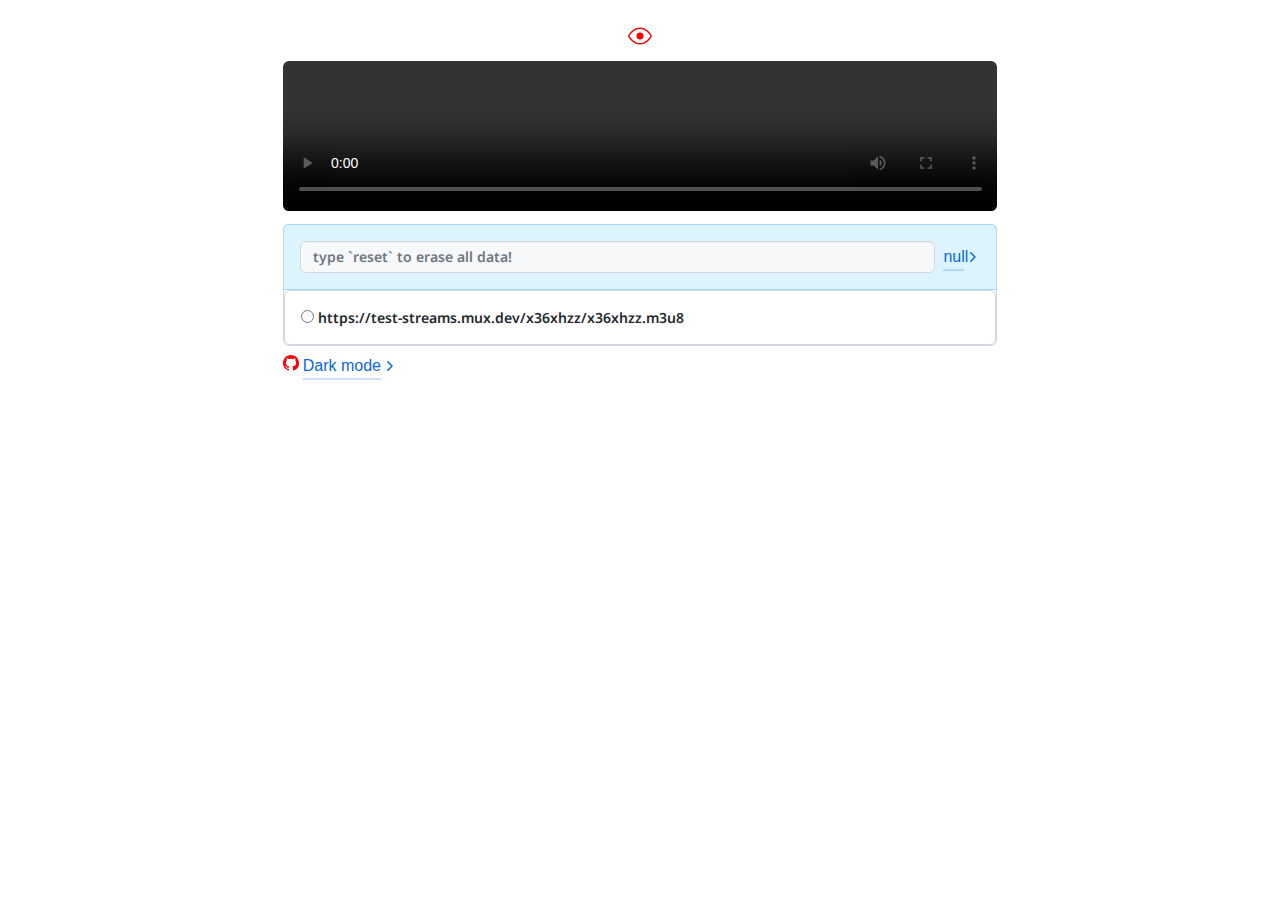
<file: index.html>
<!DOCTYPE html>
<html lang="en">
  <head>
    <meta charset="UTF-8" />
    <meta http-equiv="X-UA-Compatible" content="IE=edge" />
    <meta name="viewport" content="width=device-width, initial-scale=1.0" />
    <link href="css/primer.css?v=20.2.4" rel="stylesheet" />
    <title>HLS Streaming Player v2.0</title>
    <meta name="description" content="hls live streaming player on web" />
  </head>
  <body>
    <div class="col-md-7 mt-1 p-3 mx-auto">
      <div class="blankslate pb-1 pt-1">
        <!-- <%= octicon "octoface", :height = 24, :class => "blankslate-icon" %> -->
        <svg
          class="octicon octicon-octoface blankslate-icon"
          aria-hidden="true"
          xmlns="http://www.w3.org/2000/svg"
          viewBox="0 0 24 24"
          width="24"
          height="24"
        >
          <path d="M15.5 12a3.5 3.5 0 11-7 0 3.5 3.5 0 017 0z"></path>
          <path
            fill-rule="evenodd"
            d="M12 3.5c-3.432 0-6.125 1.534-8.054 3.24C2.02 8.445.814 10.352.33 11.202a1.6 1.6 0 000 1.598c.484.85 1.69 2.758 3.616 4.46C5.876 18.966 8.568 20.5 12 20.5c3.432 0 6.125-1.534 8.054-3.24 1.926-1.704 3.132-3.611 3.616-4.461a1.6 1.6 0 000-1.598c-.484-.85-1.69-2.757-3.616-4.46C18.124 5.034 15.432 3.5 12 3.5zM1.633 11.945c.441-.774 1.551-2.528 3.307-4.08C6.69 6.314 9.045 5 12 5c2.955 0 5.309 1.315 7.06 2.864 1.756 1.553 2.866 3.307 3.307 4.08a.111.111 0 01.017.056.111.111 0 01-.017.056c-.441.774-1.551 2.527-3.307 4.08C17.31 17.685 14.955 19 12 19c-2.955 0-5.309-1.315-7.06-2.864-1.756-1.553-2.866-3.306-3.307-4.08A.11.11 0 011.616 12a.11.11 0 01.017-.055z"
          ></path>
        </svg>
        <!-- <h2 class="blankslate-heading">HLS Streaming Player v2.0</h2> -->
      </div>

      <video
        id="video1"
        controls
        style="width: -webkit-fill-available"
        class="text-center rounded-2"
      ></video>

      <div class="Box text-left mt-2 mb-2">
        <div class="Box-header Box-header--blue d-flex flex-items-center">
          <form class="Box-title overflow-hidden flex-auto mr-2">
            <input
              id="input1"
              class="form-control input-contrast input-block"
              type="text"
              required
              oninput="messageHighlight(1)"
              onchange="
              (
                (
                  validator.isURL(this.value)
                  && !validator.isEmail(this.value)
                  && !validator.isEmpty(this.value)
                )
                ||
                (
                  // this.value = messageError,
                  messageHighlight(0)
                )
              )
              &&
              (
                messageHighlight(1)
                ,initHLS(this.value)
                ,initMain(this.value)
              )
              "
              placeholder="type `reset` to erase all data!"
              aria-label="type `reset` to erase all data!"
            />
          </form>
          <a
            href="#"
            onclick=""
            class="link-mktg arrow-target-mktg link-emphasis-mktg text-semibold f4-mktg"
            >null<svg
              xmlns="http://www.w3.org/2000/svg"
              class="octicon arrow-symbol-mktg"
              width="16"
              height="16"
              viewBox="0 0 16 16"
              fill="none"
            >
              <path
                fill="currentColor"
                d="M7.28033 3.21967C6.98744 2.92678 6.51256 2.92678 6.21967 3.21967C5.92678 3.51256 5.92678 3.98744 6.21967 4.28033L7.28033 3.21967ZM11 8L11.5303 8.53033C11.8232 8.23744 11.8232 7.76256 11.5303 7.46967L11 8ZM6.21967 11.7197C5.92678 12.0126 5.92678 12.4874 6.21967 12.7803C6.51256 13.0732 6.98744 13.0732 7.28033 12.7803L6.21967 11.7197ZM6.21967 4.28033L10.4697 8.53033L11.5303 7.46967L7.28033 3.21967L6.21967 4.28033ZM10.4697 7.46967L6.21967 11.7197L7.28033 12.7803L11.5303 8.53033L10.4697 7.46967Z"
              ></path>
              <path
                stroke="currentColor"
                d="M1.75 8H11"
                stroke-width="1.5"
                stroke-linecap="round"
              ></path>
            </svg>
          </a>
        </div>

        <div class="Box">
          <ul class="ul1"></ul>
        </div>
      </div>

      <span>
        <span class="span1"
          ><svg
            xmlns="http://www.w3.org/2000/svg"
            viewBox="0 0 16 16"
            width="16"
            height="16"
          >
            <path
              fill-rule="evenodd"
              d="M8 0C3.58 0 0 3.58 0 8c0 3.54 2.29 6.53 5.47 7.59.4.07.55-.17.55-.38 0-.19-.01-.82-.01-1.49-2.01.37-2.53-.49-2.69-.94-.09-.23-.48-.94-.82-1.13-.28-.15-.68-.52-.01-.53.63-.01 1.08.58 1.23.82.72 1.21 1.87.87 2.33.66.07-.52.28-.87.51-1.07-1.78-.2-3.64-.89-3.64-3.95 0-.87.31-1.59.82-2.15-.08-.2-.36-1.02.08-2.12 0 0 .67-.21 2.2.82.64-.18 1.32-.27 2-.27.68 0 1.36.09 2 .27 1.53-1.04 2.2-.82 2.2-.82.44 1.1.16 1.92.08 2.12.51.56.82 1.27.82 2.15 0 3.07-1.87 3.75-3.65 3.95.29.25.54.73.54 1.48 0 1.07-.01 1.93-.01 2.2 0 .21.15.46.55.38A8.013 8.013 0 0016 8c0-4.42-3.58-8-8-8z"
            ></path>
          </svg>
        </span>
        <a
          href=""
          class="link-mktg arrow-target-mktg link-emphasis-mktg text-semibold f4-mktg"
        >
          <span id="themeToggleButton"></span>

          <svg
            xmlns="http://www.w3.org/2000/svg"
            class="octicon arrow-symbol-mktg"
            width="16"
            height="16"
            viewBox="0 0 16 16"
            fill="none"
          >
            <path
              fill="currentColor"
              d="M7.28033 3.21967C6.98744 2.92678 6.51256 2.92678 6.21967 3.21967C5.92678 3.51256 5.92678 3.98744 6.21967 4.28033L7.28033 3.21967ZM11 8L11.5303 8.53033C11.8232 8.23744 11.8232 7.76256 11.5303 7.46967L11 8ZM6.21967 11.7197C5.92678 12.0126 5.92678 12.4874 6.21967 12.7803C6.51256 13.0732 6.98744 13.0732 7.28033 12.7803L6.21967 11.7197ZM6.21967 4.28033L10.4697 8.53033L11.5303 7.46967L7.28033 3.21967L6.21967 4.28033ZM10.4697 7.46967L6.21967 11.7197L7.28033 12.7803L11.5303 8.53033L10.4697 7.46967Z"
            ></path>
            <path
              stroke="currentColor"
              d="M1.75 8H11"
              stroke-width="1.5"
              stroke-linecap="round"
            ></path>
          </svg>
        </a>
      </span>
    </div>

    <script defer src="js/validator.min.js?v=13.7.0"></script>
    <script defer src="js/hls.min.js?v=1.1.5"></script>
    <script defer src="js/main.js?v=2.0"></script>
  </body>
</html>
</file>
